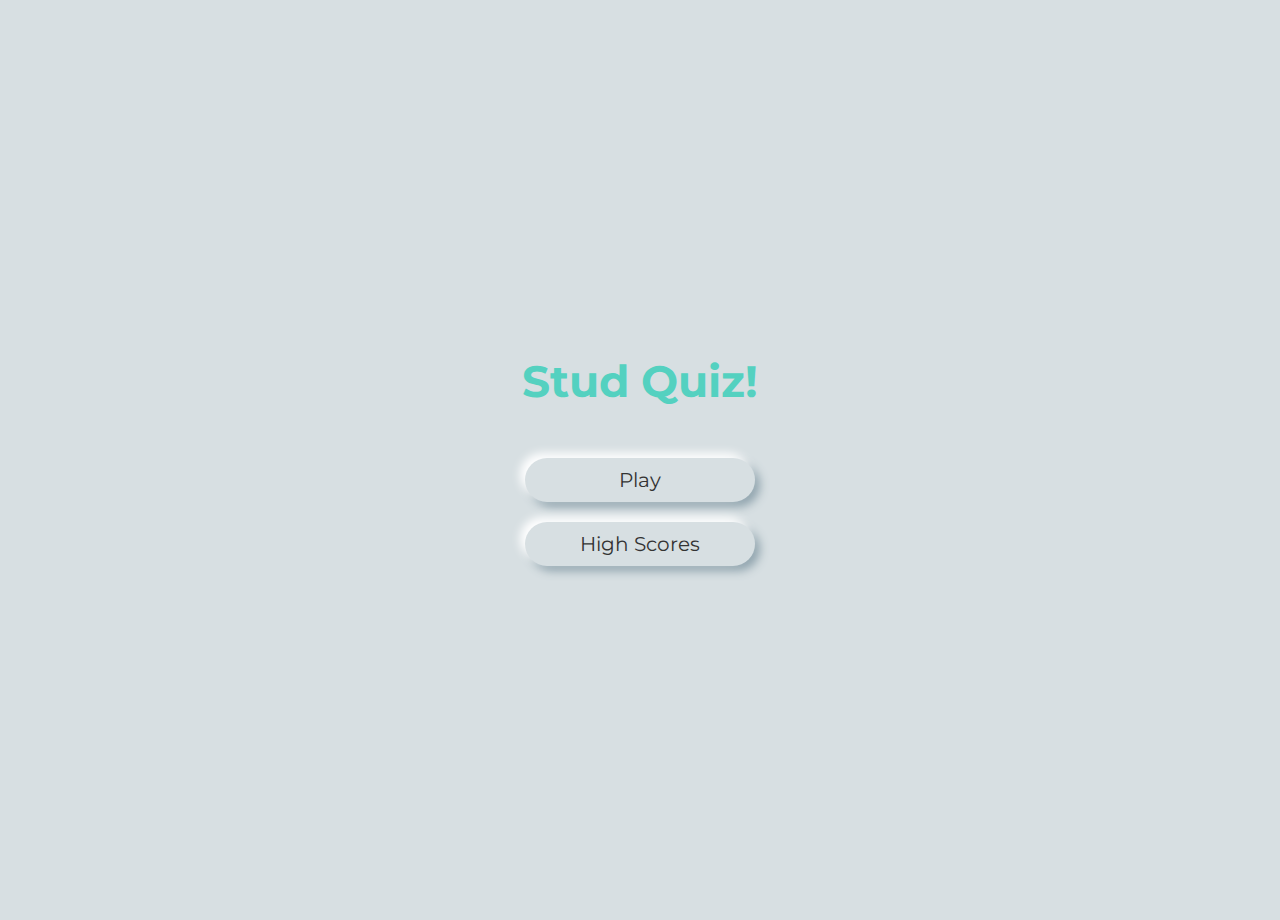
<file: index.html>
<!DOCTYPE html>
<html lang="en">
<head>
    <meta charset="UTF-8">
    <meta name="viewport" content="width=device-width, initial-scale=1.0">
    <title>Quiz App</title>
    <link href="https://fonts.googleapis.com/css2?family=Montserrat:wght@600;700&display=swap" rel="stylesheet">
    <link rel="stylesheet" href="quiz.css">

</head>
<body>
    <div class="container">
        <div id="home" class="flex-center flex-column">
            <h1>Stud Quiz!</h1>
            <a class="btn" href="./game.html">Play</a>
            <a class="btn" href="./highscore.html">High Scores</a>
        </div>
    </div>
</body>
</html>
</file>
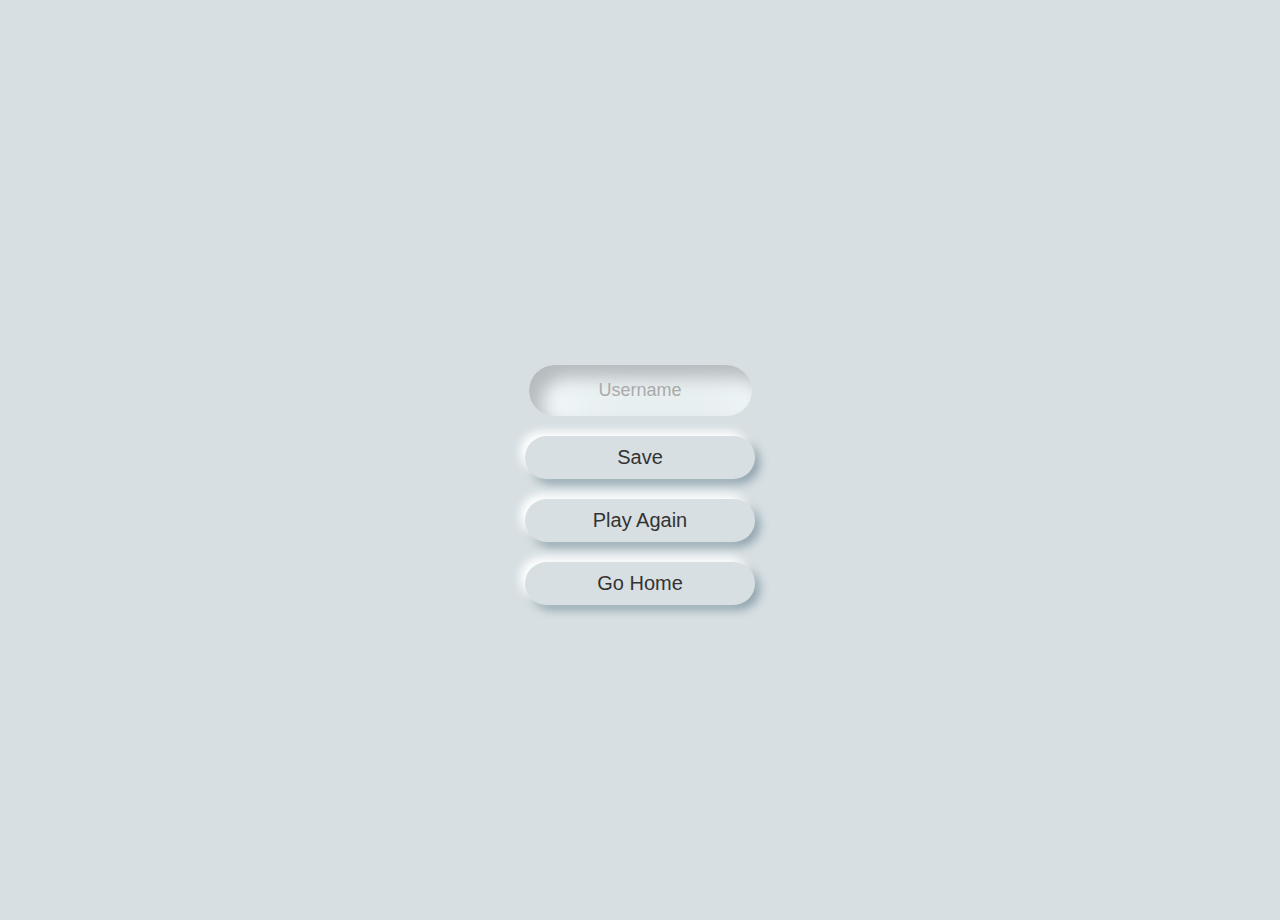
<file: end.html>
<!DOCTYPE html>
<html lang="en">
  <head>
    <meta charset="UTF-8" />
    <meta name="viewport" content="width=device-width, initial-scale=1.0" />
    <!-- <meta http-equiv="X-UA-Compatible" content="ie=edge" /> -->
    <title>Congrats!</title>
    <link rel="stylesheet" href="./quiz.css" />
  </head>
  <body>
    <div class="container">
      <div id="end" class="flex-center flex-column">
        <h1 id="finalScore"></h1>
        <form>
          <input
            type="text"
            name="username"
            id="username"
            placeholder="Username"
          />
          <button
            type="submit"
            class="btn"
            id="saveScoreBtn"
            onclick="saveHighScore(event)"
            disabled
          >
            Save
          </button>
        </form>
        <a class="btn" href="./game.html">Play Again</a>
        <a class="btn" href="./index.html">Go Home</a>
      </div>
    </div>
    <script src="end.js"></script>
  </body>
</html>
</file>
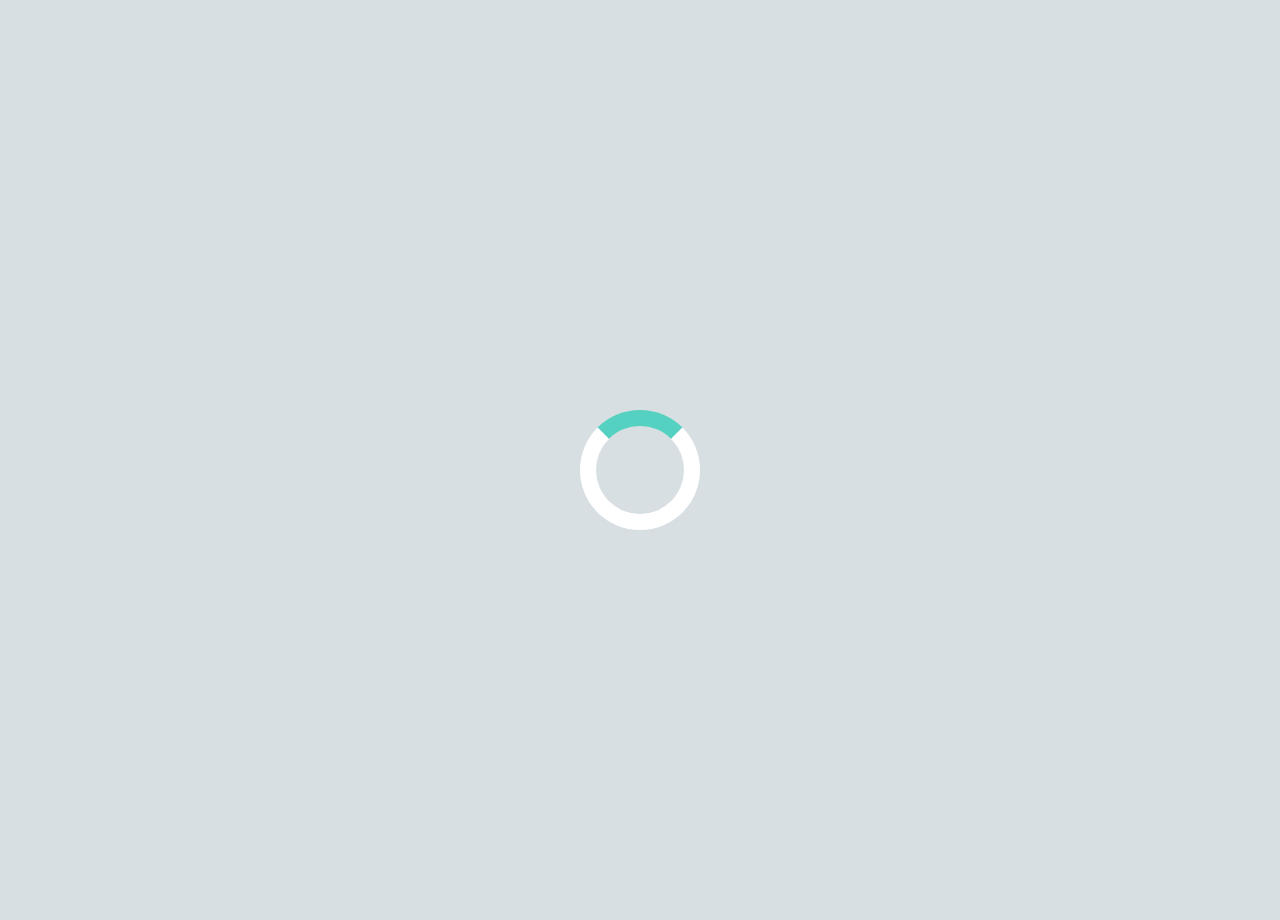
<file: game.html>
<!DOCTYPE html>
<html lang="en">
<head>
    <meta charset="UTF-8">
    <meta name="viewport" content="width=device-width, initial-scale=1.0">
    <title>Stud quiz</title>
    <link rel="stylesheet" href="quiz.css">
    <link rel="stylesheet" href="game.css">
</head>
<body>
    <div class="container">
        <div id="loader"></div>
        <div id="game" class="justify-center flex-column hidden">
            <div id="hud">
                <div id="hud-item">
                    <p id="progressText" class="hud-prefix">
                        Question
                    </p>
                     <!-- <h1 class="hud-main-text" id="questionCounter"></h1>   -->
                     <div id="progressBar">
                        <div id="progressBarFull"></div>
                    </div> 
                </div>
                <div id="hud-item">
                    <p class="hud-prefix">
                        Score
                    </p>
                    <h1 class="hud-main-text" id="score">
                        0
                    </h1>
                </div>
            </div>
            <h2 id="question"></h2>
            <div class="choice-container">
                <p class="choice-prefix">A</p>
                <p class="choice-text" data-number="1"></p>
            </div>
            <div class="choice-container">
                <p class="choice-prefix">B</p>
                <p class="choice-text"data-number="2"></p>
            </div>
            <div class="choice-container">
                <p class="choice-prefix">C</p>
                <p class="choice-text"data-number="3"></p>
            </div>
            <div class="choice-container">
                <p class="choice-prefix">D</p>
                <p class="choice-text"data-number="4"></p>
            </div>
        </div>
    </div>
    <script src="game.js"></script>
</body>
</html>
</file>
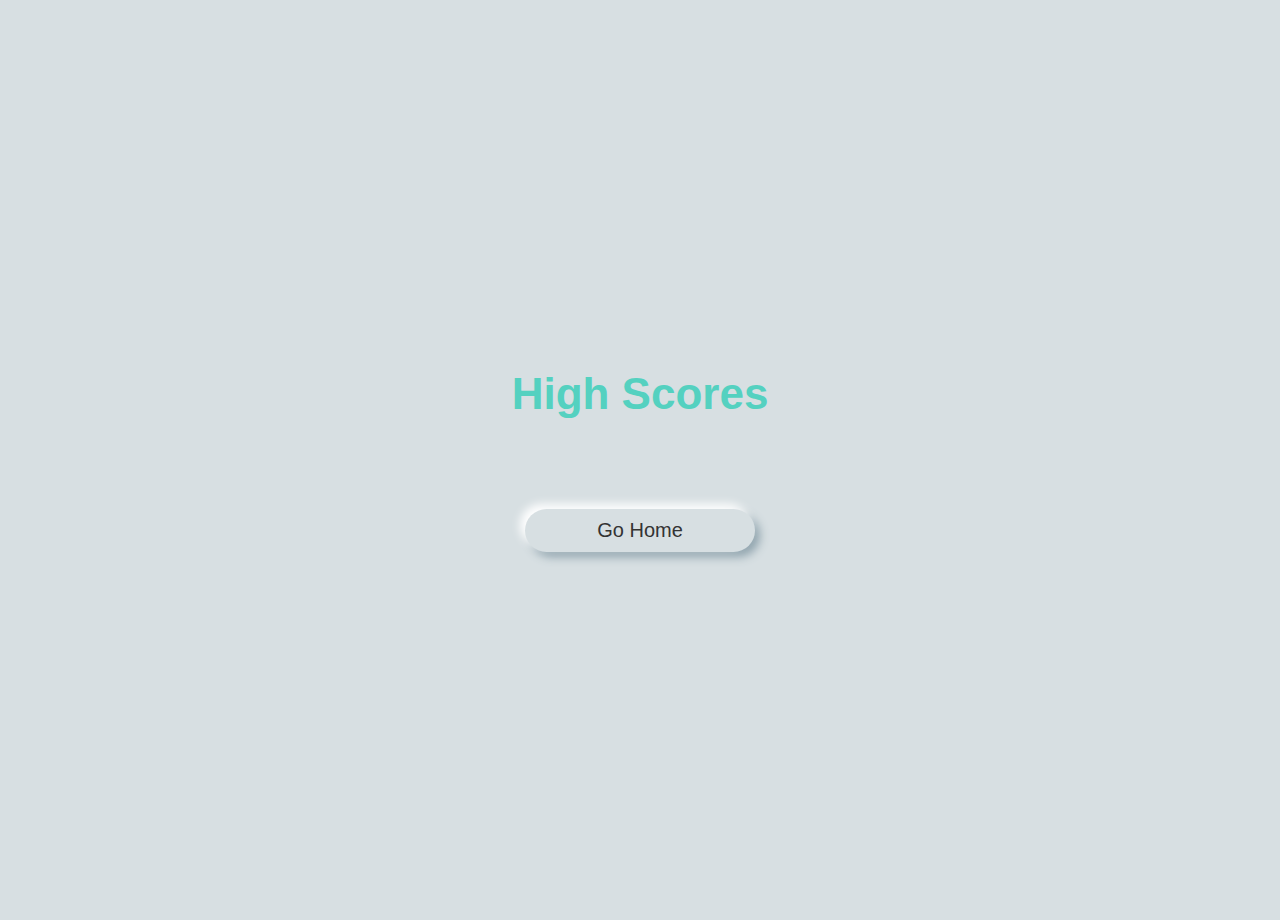
<file: Highscore.html>
<!DOCTYPE html>
<html lang="en">
  <head>
    <meta charset="UTF-8" />
    <meta name="viewport" content="width=device-width, initial-scale=1.0" />
    <meta http-equiv="X-UA-Compatible" content="ie=edge" />
    <title>High Scores</title>
    <link rel="stylesheet" href="quiz.css" />
    <link rel="stylesheet" href="Highscore.css" />
  </head>
  <body>
    <div class="container">
      <div id="highScores" class="flex-center flex-column">
        <h1 id="finalScore">High Scores</h1>
        <ul id="highScoresList"></ul>
        <a class="btn" href="./index.html">Go Home</a>
      </div>
    </div>
    <script src="Highscore.js"></script>
  </body>
</html>
</file>
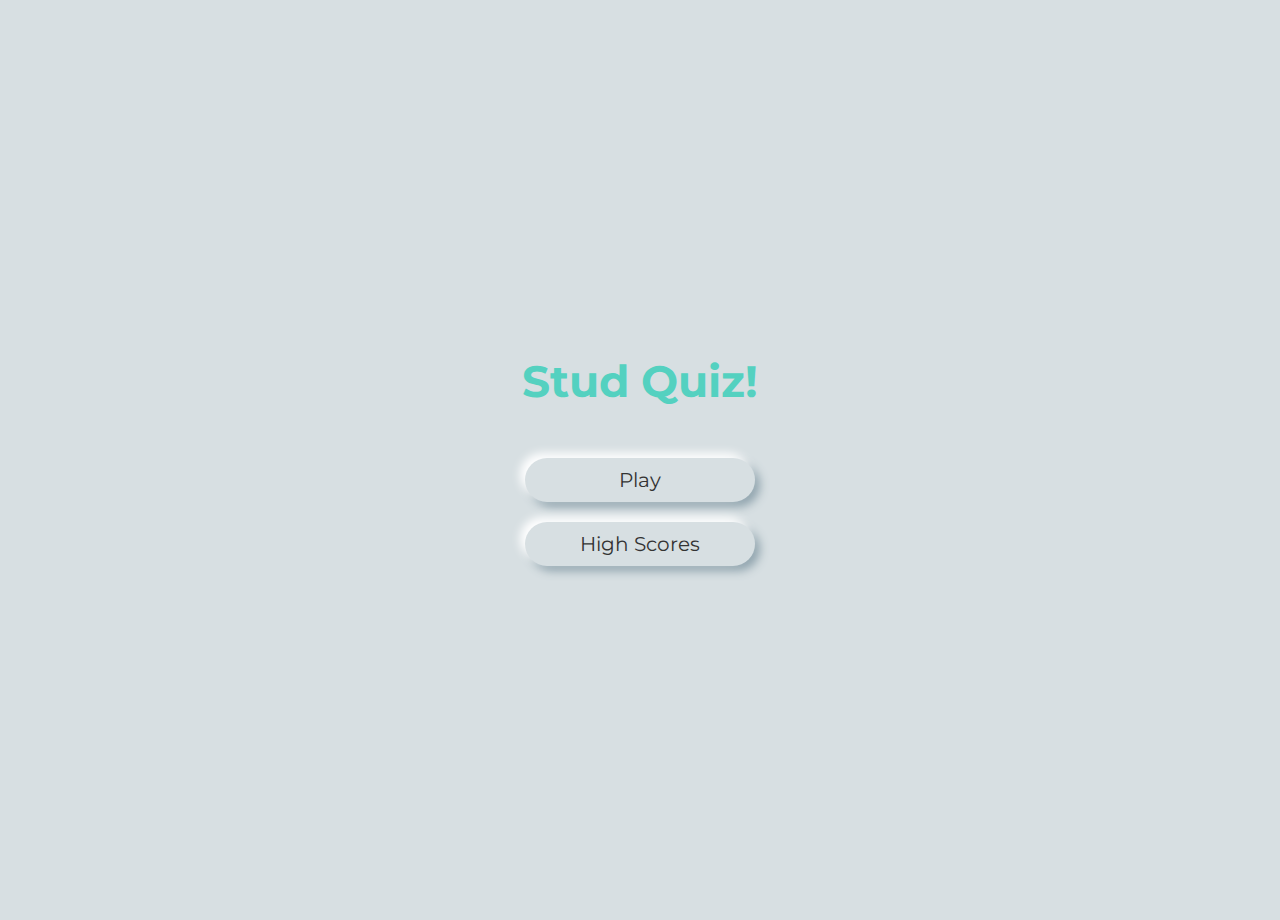
<file: quiz.html>
<!DOCTYPE html>
<html lang="en">
<head>
    <meta charset="UTF-8">
    <meta name="viewport" content="width=device-width, initial-scale=1.0">
    <title>Quiz App</title>
    <link href="https://fonts.googleapis.com/css2?family=Montserrat:wght@600;700&display=swap" rel="stylesheet">
    <link rel="stylesheet" href="quiz.css">

</head>
<body>
    <div class="container">
        <div id="home" class="flex-center flex-column">
            <h1>Stud Quiz!</h1>
            <a class="btn" href="./game.html">Play</a>
            <a class="btn" href="./highscore.html">High Scores</a>
        </div>
    </div>
</body>
</html>
</file>
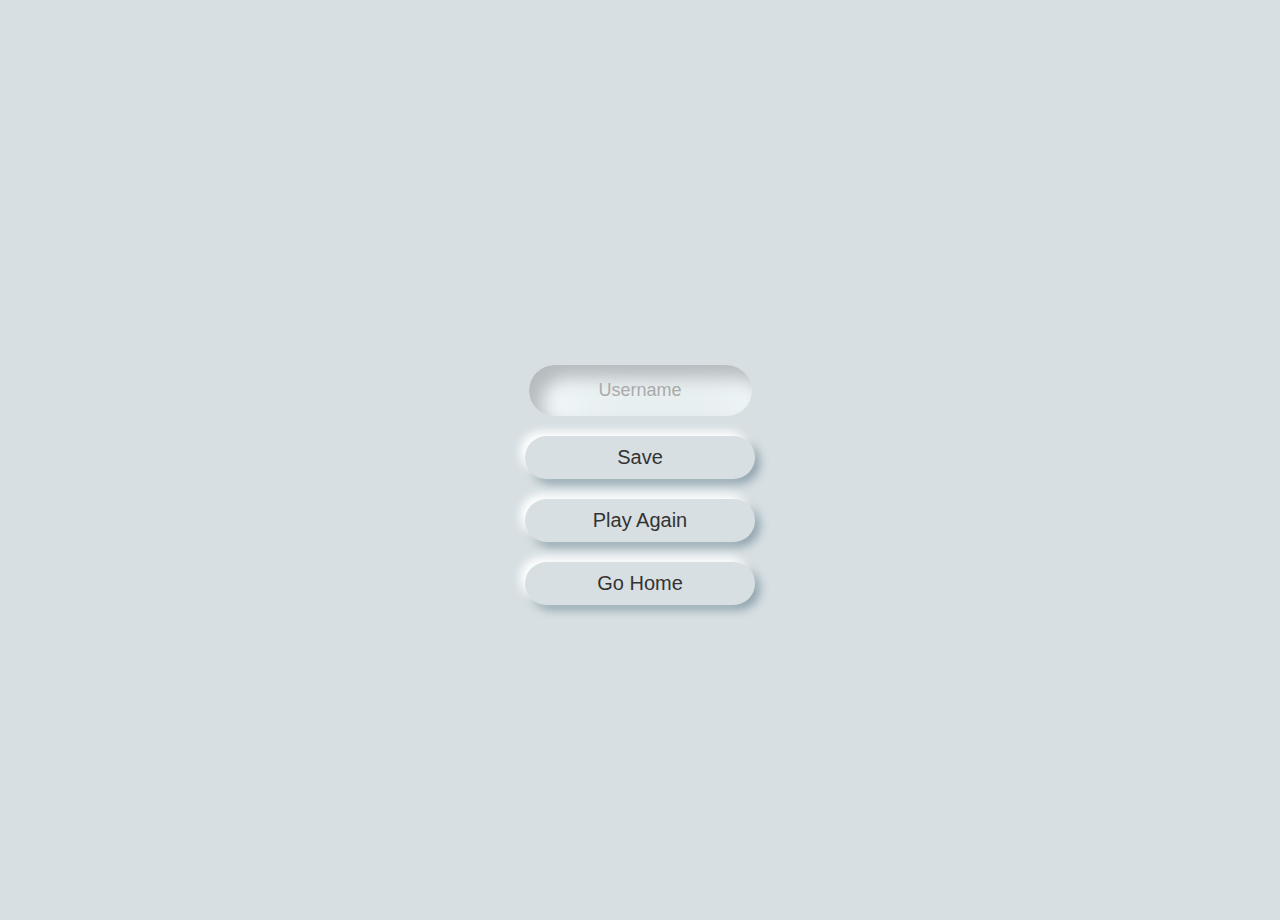
<file: quizapp/end.html>
<!DOCTYPE html>
<html lang="en">
  <head>
    <meta charset="UTF-8" />
    <meta name="viewport" content="width=device-width, initial-scale=1.0" />
    <!-- <meta http-equiv="X-UA-Compatible" content="ie=edge" /> -->
    <title>Congrats!</title>
    <link rel="stylesheet" href="/quiz.css" />
  </head>
  <body>
    <div class="container">
      <div id="end" class="flex-center flex-column">
        <h1 id="finalScore"></h1>
        <form>
          <input
            type="text"
            name="username"
            id="username"
            placeholder="Username"
          />
          <button
            type="submit"
            class="btn"
            id="saveScoreBtn"
            onclick="saveHighScore(event)"
            disabled
          >
            Save
          </button>
        </form>
        <a class="btn" href="/game.html">Play Again</a>
        <a class="btn" href="/quiz.html">Go Home</a>
      </div>
    </div>
    <script src="end.js"></script>
  </body>
</html>
</file>
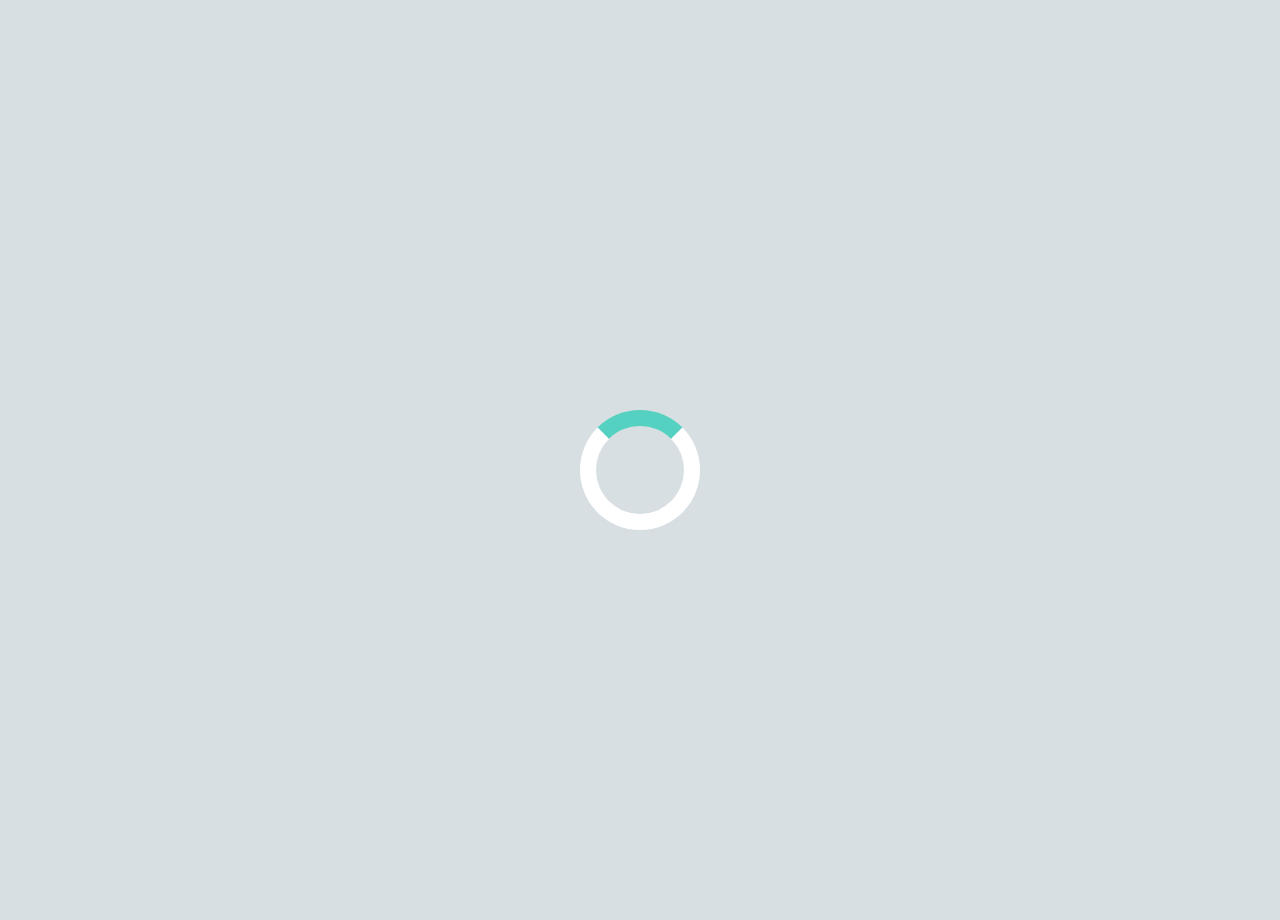
<file: quizapp/game.html>
<!DOCTYPE html>
<html lang="en">
<head>
    <meta charset="UTF-8">
    <meta name="viewport" content="width=device-width, initial-scale=1.0">
    <title>Stud quiz</title>
    <link rel="stylesheet" href="quiz.css">
    <link rel="stylesheet" href="game.css">
</head>
<body>
    <div class="container">
        <div id="loader"></div>
        <div id="game" class="justify-center flex-column hidden">
            <div id="hud">
                <div id="hud-item">
                    <p id="progressText" class="hud-prefix">
                        Question
                    </p>
                     <!-- <h1 class="hud-main-text" id="questionCounter"></h1>   -->
                     <div id="progressBar">
                        <div id="progressBarFull"></div>
                    </div> 
                </div>
                <div id="hud-item">
                    <p class="hud-prefix">
                        Score
                    </p>
                    <h1 class="hud-main-text" id="score">
                        0
                    </h1>
                </div>
            </div>
            <h2 id="question"></h2>
            <div class="choice-container">
                <p class="choice-prefix">A</p>
                <p class="choice-text" data-number="1"></p>
            </div>
            <div class="choice-container">
                <p class="choice-prefix">B</p>
                <p class="choice-text"data-number="2"></p>
            </div>
            <div class="choice-container">
                <p class="choice-prefix">C</p>
                <p class="choice-text"data-number="3"></p>
            </div>
            <div class="choice-container">
                <p class="choice-prefix">D</p>
                <p class="choice-text"data-number="4"></p>
            </div>
        </div>
    </div>
    <script src="game.js"></script>
</body>
</html>
</file>
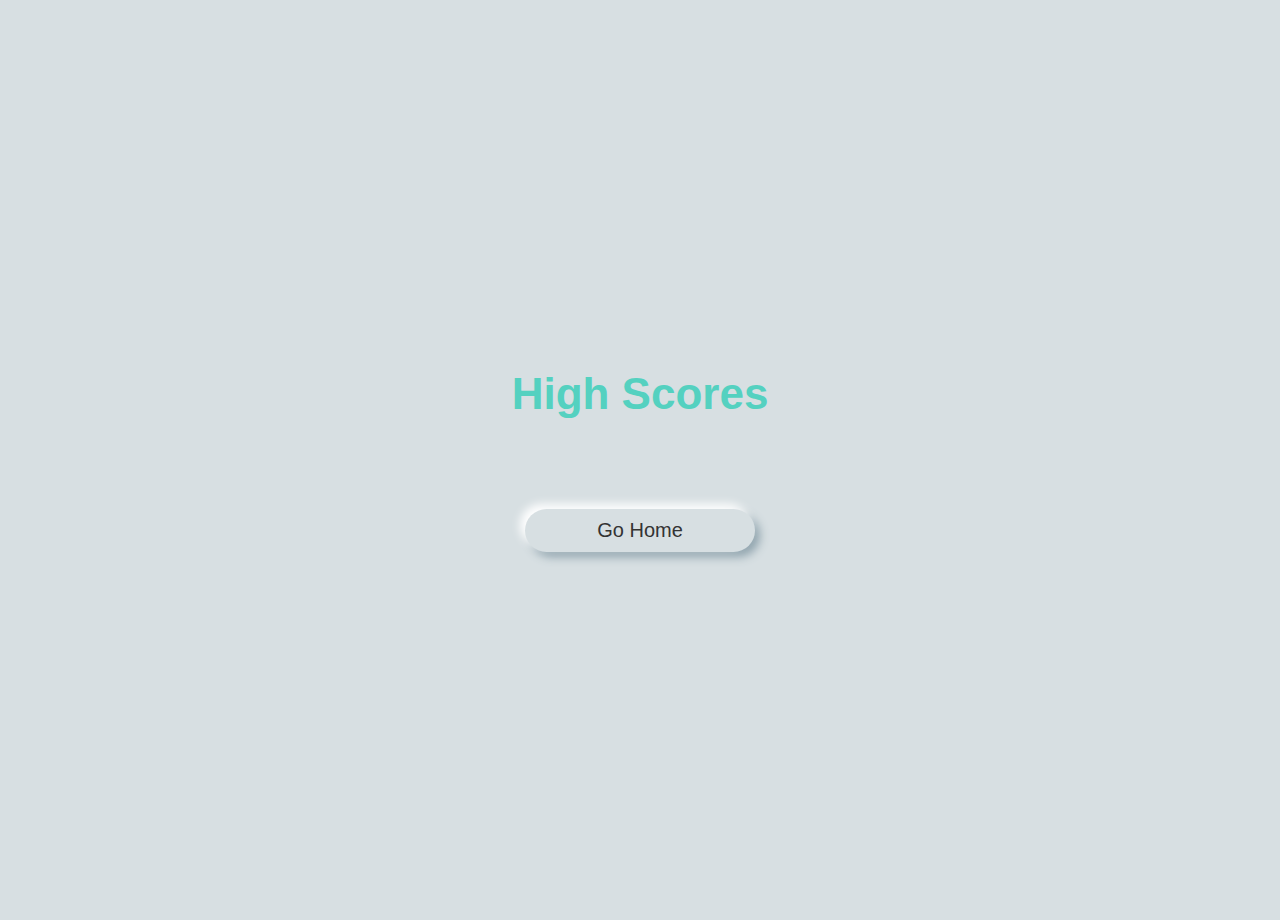
<file: quizapp/Highscore.html>
<!DOCTYPE html>
<html lang="en">
  <head>
    <meta charset="UTF-8" />
    <meta name="viewport" content="width=device-width, initial-scale=1.0" />
    <meta http-equiv="X-UA-Compatible" content="ie=edge" />
    <title>High Scores</title>
    <link rel="stylesheet" href="quiz.css" />
    <link rel="stylesheet" href="Highscore.css" />
  </head>
  <body>
    <div class="container">
      <div id="highScores" class="flex-center flex-column">
        <h1 id="finalScore">High Scores</h1>
        <ul id="highScoresList"></ul>
        <a class="btn" href="/quiz.html">Go Home</a>
      </div>
    </div>
    <script src="Highscore.js"></script>
  </body>
</html>
</file>
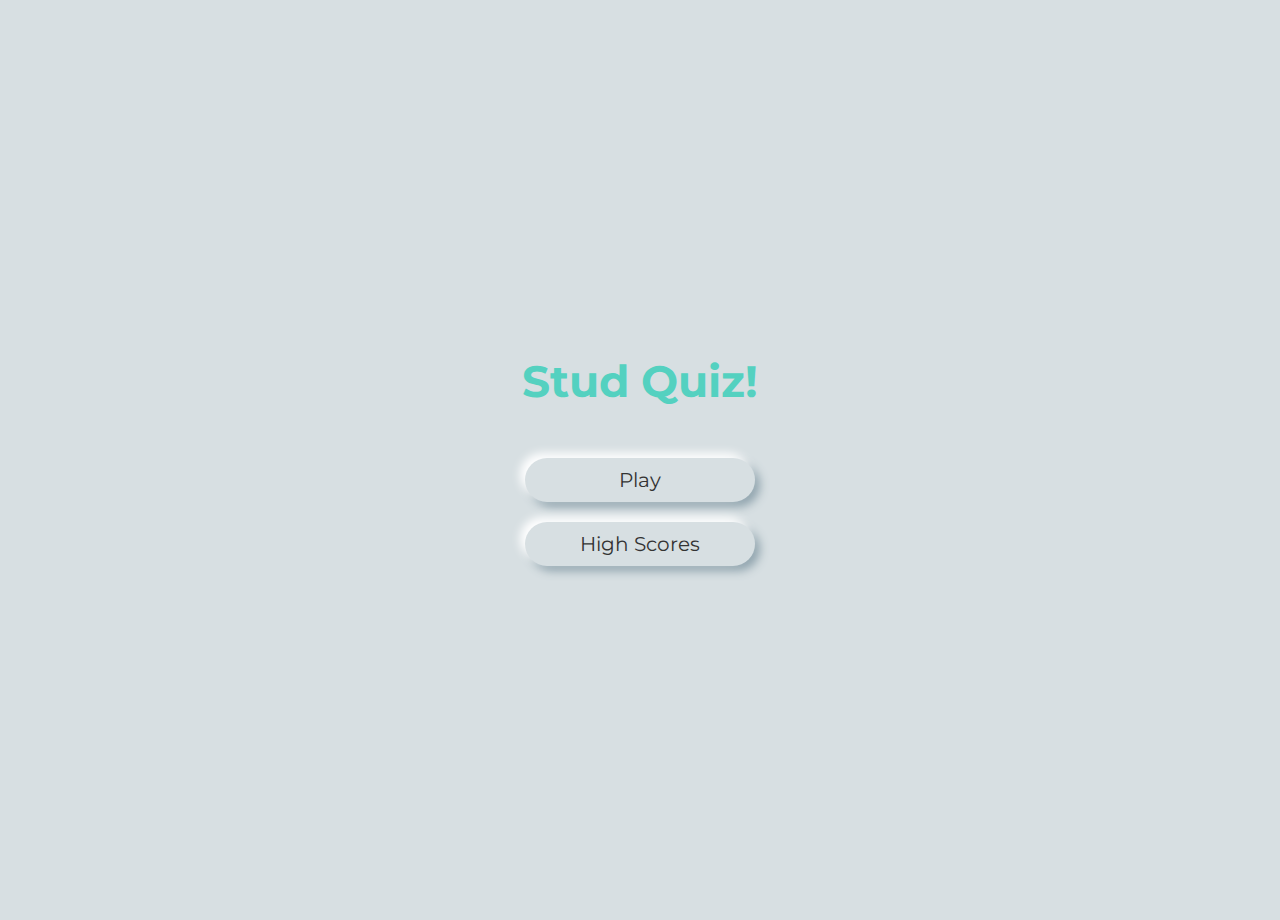
<file: quizapp/quiz.html>
<!DOCTYPE html>
<html lang="en">
<head>
    <meta charset="UTF-8">
    <meta name="viewport" content="width=device-width, initial-scale=1.0">
    <title>Quiz App</title>
    <link href="https://fonts.googleapis.com/css2?family=Montserrat:wght@600;700&display=swap" rel="stylesheet">
    <link rel="stylesheet" href="quiz.css">

</head>
<body>
    <div class="container">
        <div id="home" class="flex-center flex-column">
            <h1>Stud Quiz!</h1>
            <a class="btn" href="/game.html">Play</a>
            <a class="btn" href="/highscore.html">High Scores</a>
        </div>
    </div>
</body>
</html>
</file>
<file: quiz.css>
:root{
    /* background-color: #dfeed4; */
    font-size: 62.5%;
    --clr--light:white;
    --clr-med:#d7dfe2;
    --clr-dark:#90a4ae;
    --clr-dark-heavy:#5467a;

}
*{
    box-sizing: border-box;
    font-family: Arial, Helvetica, sans-serif;
    margin: 0;
    padding: 0;
    color: #333;

}
body{
    background: var(--clr-med);
    display: grid;
    justify-content: center;
    height: 100vh;
}

h1,
h2,
h3,
h4{
    margin-bottom: 1rem;

}
h1{
    font-size: 4.4rem;
    font-family: 'Montserrat', sans-serif;
    color: #54d1c0;
    margin-bottom: 5rem;

}
h1 > span{
    font-size: 2.4rem;
    font-weight: 500;

}
h2{
    font-size: 4.2rem;
    margin-bottom: 4rem;
    font-weight: 700;
}
h3{
    font-size: 2.8rem;
    font-weight: 500;
}
/*utility*/

.container{
    width: 100vw;
    height: 100vh;
    display: flex;
    justify-content: center;
    align-items:center;
    max-width: 80rem;
    margin: 20px;
    padding: 20px;
}
.container > * {
    width: 100%;

}
.flex-column{
    display: flex;
    flex-direction: column;
}
.flex-center{
    justify-content: center;
    align-items: center;
}
.justify-center{
    justify-content: center;

}
.text-center{
    text-align: center;

}
.hidden{
    display: none;
}

/*buttons*/
 .btn{
    font-size: 2rem;
    padding: 1rem 0;
    width: 23rem;
    text-align: center;
    border: 0.1rem solid black;
    margin-bottom: 2rem;
    text-decoration: none;
    color: black;
    background-color: white;
    /* width: 10em; */
    /* font-size: 3em; */
    border-radius: 5em;
    border: none;
    outline: none;
    background: var(--clr-med);
    box-shadow: -5px -5px 10px var(--clr--light), 5px 5px 10px var(--clr-dark);
    font-family:'Montserrat', sans-serif;
     color: var(--clr-dark-heavy); 

} 
.btn:hover{
    cursor: pointer;
    box-shadow: 0 0.4rem 1.4rem 0 var(--clr-dark);
    transform: translateY(-0.1rem);
    transition: transform 150ms;

}
.btn[disabled]:hover{
    cursor: not-allowed;
    box-shadow: none;
    transform: none;
}
/* FORMS */
form {
    width: 100%;
    display: flex;
    flex-direction: column;
    align-items: center;
  }
  
  input {
    margin-bottom: 2rem;
    width: 20rem;
    padding: 1.5rem;
    font-size: 1.8rem;
    border: none;
    box-shadow: 0 0.1rem 1.4rem 0 rgba(86, 185, 235, 0.5);
   
  }
  input:focus{
      border-color: #54d1c0;
  }
  
  input::placeholder {
    color: #aaa;
  }
  #username{
    border-radius: 5em;
    width: 22.3rem;
    border: none;
    outline: none;
    background: var(--clr-med);
    /* box-shadow: 5px 5px 10px var(--clr--light), 5px 5px 10px var(--clr-dark); */
     box-shadow: inset 13px 13px 17px #b5bbbe,
            inset 18px 18px 76px #f9ffff; 
    font-family:'Montserrat', sans-serif;
     color: var(--clr-dark-heavy); 
     text-align: center;
     
  }
  #username:hover{
    cursor: pointer;
    box-shadow: 0 0.4rem 1.4rem 0 var(--clr-dark);
    transform: translateY(-0.1rem);
    transition: transform 150ms;
  }
  #saveScoreBtn{
      display: block;
  }
</file>
<file: game.css>
.choice-container{
    display: flex;
    margin-bottom: 0.5rem;
    width: 100%;
    font-size: 1.8rem;
    border: 0.1rem solid rgb(86, 165, 235, 0.25);
    background-color: white;
    border-radius: 3rem;
}
.choice-container:hover{
    cursor: pointer;
    box-shadow: 0 0.4rem 1.4rem 0 var(--clr-dark);
    transform: translateY(-0.1rem);
    transition: transform 150ms;
}
.choice-prefix{
    padding: 1.5rem 2.5rem;
    background-color: #54d1c0;
    color: white;
    border-radius: 3rem;
}
.choice-text{
    padding: 1.5rem;
    width: 100%;
}
#question{
    font-family: 'Montserrat', sans-serif;
    font-size: 3.2rem;
}
.correct{
    background-color: #28a745;
}
.incorrect{
    background-color: #f82c1c;
}
/*hud*/
#hud{
    display: flex;
    justify-content: space-between;
}
.hud-prefix{
    text-align: center;
    font-size: 2rem;
}
.hud-main-text{
    text-align: center;
}
#progressBar {
    width: 20rem;
    height: 4rem;
    border: 0.3rem solid #54d1c0;
    margin-top: 1.5rem;
    border-radius: 3rem;
  }
  
#progressBarFull {
    height: 3.4rem;
    background-color: #54d1c0;
    border-radius: 3rem;
    width: 0% ;
  }

  /* loader */
  #loader {
    border: 1.6rem solid white;
    border-radius: 50%;
    border-top: 1.6rem solid #54d1c0;
    width: 12rem;
    height: 12rem;
    animation: spin 2s linear infinite;
  }
  
  @keyframes spin {
    0% {
      transform: rotate(0deg);
    }
    100% {
      transform: rotate(360deg);
    }
  }
</file>
<file: Highscore.css>
#highScoresList {
    list-style: none;
    padding-left: 0;
    margin-bottom: 4rem;
  }
  
  .high-score {
    font-size: 2.8rem;
    margin-bottom: 0.5rem;
  }
  
  .high-score:hover {
    transform: scale(1.025);
  }
</file>
<file: quizapp/quiz.css>
:root{
    /* background-color: #dfeed4; */
    font-size: 62.5%;
    --clr--light:white;
    --clr-med:#d7dfe2;
    --clr-dark:#90a4ae;
    --clr-dark-heavy:#5467a;

}
*{
    box-sizing: border-box;
    font-family: Arial, Helvetica, sans-serif;
    margin: 0;
    padding: 0;
    color: #333;

}
body{
    background: var(--clr-med);
    display: grid;
    justify-content: center;
    height: 100vh;
}

h1,
h2,
h3,
h4{
    margin-bottom: 1rem;

}
h1{
    font-size: 4.4rem;
    font-family: 'Montserrat', sans-serif;
    color: #54d1c0;
    margin-bottom: 5rem;

}
h1 > span{
    font-size: 2.4rem;
    font-weight: 500;

}
h2{
    font-size: 4.2rem;
    margin-bottom: 4rem;
    font-weight: 700;
}
h3{
    font-size: 2.8rem;
    font-weight: 500;
}
/*utility*/

.container{
    width: 100vw;
    height: 100vh;
    display: flex;
    justify-content: center;
    align-items:center;
    max-width: 80rem;
    margin: 20px;
    padding: 20px;
}
.container > * {
    width: 100%;

}
.flex-column{
    display: flex;
    flex-direction: column;
}
.flex-center{
    justify-content: center;
    align-items: center;
}
.justify-center{
    justify-content: center;

}
.text-center{
    text-align: center;

}
.hidden{
    display: none;
}

/*buttons*/
 .btn{
    font-size: 2rem;
    padding: 1rem 0;
    width: 23rem;
    text-align: center;
    border: 0.1rem solid black;
    margin-bottom: 2rem;
    text-decoration: none;
    color: black;
    background-color: white;
    /* width: 10em; */
    /* font-size: 3em; */
    border-radius: 5em;
    border: none;
    outline: none;
    background: var(--clr-med);
    box-shadow: -5px -5px 10px var(--clr--light), 5px 5px 10px var(--clr-dark);
    font-family:'Montserrat', sans-serif;
     color: var(--clr-dark-heavy); 

} 
.btn:hover{
    cursor: pointer;
    box-shadow: 0 0.4rem 1.4rem 0 var(--clr-dark);
    transform: translateY(-0.1rem);
    transition: transform 150ms;

}
.btn[disabled]:hover{
    cursor: not-allowed;
    box-shadow: none;
    transform: none;
}
/* FORMS */
form {
    width: 100%;
    display: flex;
    flex-direction: column;
    align-items: center;
  }
  
  input {
    margin-bottom: 2rem;
    width: 20rem;
    padding: 1.5rem;
    font-size: 1.8rem;
    border: none;
    box-shadow: 0 0.1rem 1.4rem 0 rgba(86, 185, 235, 0.5);
   
  }
  input:focus{
      border-color: #54d1c0;
  }
  
  input::placeholder {
    color: #aaa;
  }
  #username{
    border-radius: 5em;
    width: 22.3rem;
    border: none;
    outline: none;
    background: var(--clr-med);
    /* box-shadow: 5px 5px 10px var(--clr--light), 5px 5px 10px var(--clr-dark); */
     box-shadow: inset 13px 13px 17px #b5bbbe,
            inset 18px 18px 76px #f9ffff; 
    font-family:'Montserrat', sans-serif;
     color: var(--clr-dark-heavy); 
     text-align: center;
     
  }
  #username:hover{
    cursor: pointer;
    box-shadow: 0 0.4rem 1.4rem 0 var(--clr-dark);
    transform: translateY(-0.1rem);
    transition: transform 150ms;
  }
  #saveScoreBtn{
      display: block;
  }
</file>
<file: quizapp/game.css>
.choice-container{
    display: flex;
    margin-bottom: 0.5rem;
    width: 100%;
    font-size: 1.8rem;
    border: 0.1rem solid rgb(86, 165, 235, 0.25);
    background-color: white;
    border-radius: 3rem;
}
.choice-container:hover{
    cursor: pointer;
    box-shadow: 0 0.4rem 1.4rem 0 var(--clr-dark);
    transform: translateY(-0.1rem);
    transition: transform 150ms;
}
.choice-prefix{
    padding: 1.5rem 2.5rem;
    background-color: #54d1c0;
    color: white;
    border-radius: 3rem;
}
.choice-text{
    padding: 1.5rem;
    width: 100%;
}
#question{
    font-family: 'Montserrat', sans-serif;
    font-size: 3.2rem;
}
.correct{
    background-color: #28a745;
}
.incorrect{
    background-color: #f82c1c;
}
/*hud*/
#hud{
    display: flex;
    justify-content: space-between;
}
.hud-prefix{
    text-align: center;
    font-size: 2rem;
}
.hud-main-text{
    text-align: center;
}
#progressBar {
    width: 20rem;
    height: 4rem;
    border: 0.3rem solid #54d1c0;
    margin-top: 1.5rem;
    border-radius: 3rem;
  }
  
#progressBarFull {
    height: 3.4rem;
    background-color: #54d1c0;
    border-radius: 3rem;
    width: 0% ;
  }

  /* loader */
  #loader {
    border: 1.6rem solid white;
    border-radius: 50%;
    border-top: 1.6rem solid #54d1c0;
    width: 12rem;
    height: 12rem;
    animation: spin 2s linear infinite;
  }
  
  @keyframes spin {
    0% {
      transform: rotate(0deg);
    }
    100% {
      transform: rotate(360deg);
    }
  }
</file>
<file: quizapp/Highscore.css>
#highScoresList {
    list-style: none;
    padding-left: 0;
    margin-bottom: 4rem;
  }
  
  .high-score {
    font-size: 2.8rem;
    margin-bottom: 0.5rem;
  }
  
  .high-score:hover {
    transform: scale(1.025);
  }
</file>
